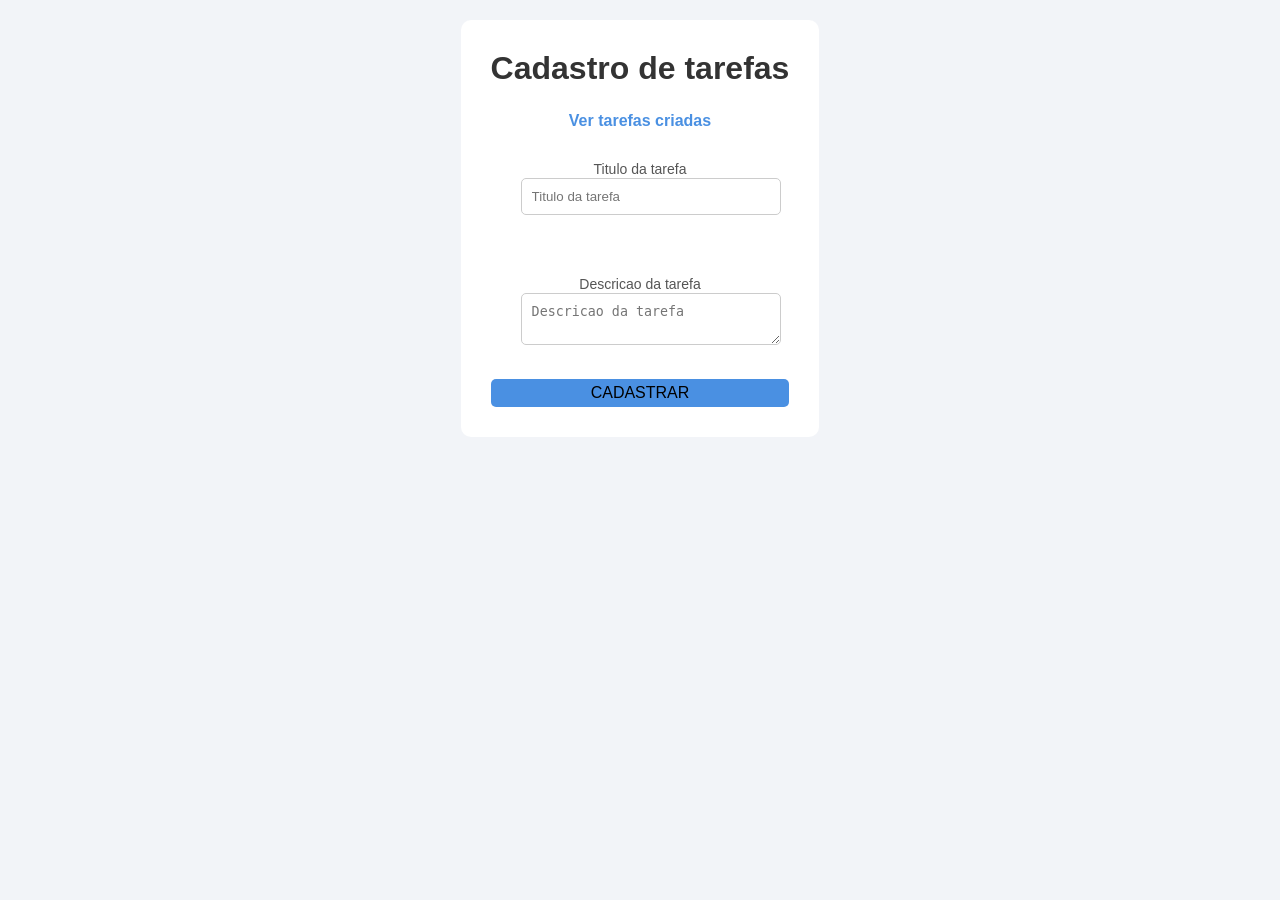
<file: index.html>
<!DOCTYPE html>
<html lang="pt">
<head>
    <meta charset="UTF-8">
    <meta name="viewport" content="width=device-width, initial-scale=1.0">
    <link rel="stylesheet" href="style.css" rel="stylesheet">
    <title>Document</title>
</head>
<body>
    <div>
        <h1>Cadastro de tarefas</h1>
        <a href="./listarTarefas.html">Ver tarefas criadas</a>
        <div>
            <label>Titulo da tarefa</label><br>
            <input id="titulo" type="text" placeholder="Titulo da tarefa">
        </div>
        <div>
            <label>Descricao da tarefa</label><br>
            <textarea id="descricao" placeholder="Descricao da tarefa"></textarea>
        </div>
       <button onclick="criarTarefa()">CADASTRAR</button>
        <p id="mensagemsucesso"></p>
        <p id="mensagemfracasso"></p>
    </div>
   <script src="/script.js"></script>
</body>
</html>
</file>
<file: style.css>
*{
    margin: 0; /* margem*/
    padding: 0;
}

body {
    font-family:Arial, Helvetica, sans-serif;
    background-color: #f2f4f8;
    display:flex;
    justify-content: center; /* centraliza */
    min-height: 100%;
    padding: 20px; /* espaco */
    text-align: center;
}

div{ /*quadrado div */
    background-color: #fff;
    padding: 30px;
    border-radius: 10px; /* arredondar bordas*/
    /*width: 100%;/*para nao cortar na pagina */
    /*max-width: 500px;/*quando a tela diminuir*/
}

h1{
    font-style: 28px;/*tam fonte*/
    margin-bottom: 25px;/*margem botao*/
    color: #333;
}

a{
    text-decoration: none;/* tira linha do link*/
    color:#4a90e2;
    font-weight: bold;/*negrito*/
}
a:hover{ /*mouse passa em cima*/
    text-decoration: underline;/*aparecer linha quando passa o cursor no link*/
}

label {
    font-size: 14px;
    color: #555;
}

input[type="text"] {
    width: 100%;
    padding: 10px;
    border:solid 1px #ccc;/*cor borda*/
    border-radius: 5px;
}
textarea {
    width: 100%;
    padding: 10px;
    border: solid 1px #ccc;
    border-radius: 5px;
}

button {
    width: 100%;
    padding: 5px;
    background-color: #4a90e2;
    border: none;
    border-radius: 5px;
    font-size: 16px;
    transition: background-color 0.3s ease;
}
button:hover {
    background-color: #357ABD;
}
#mensagemfracasso{
    color: red;
}
#mensagemsucesso{
    color: green;
}
</file>
